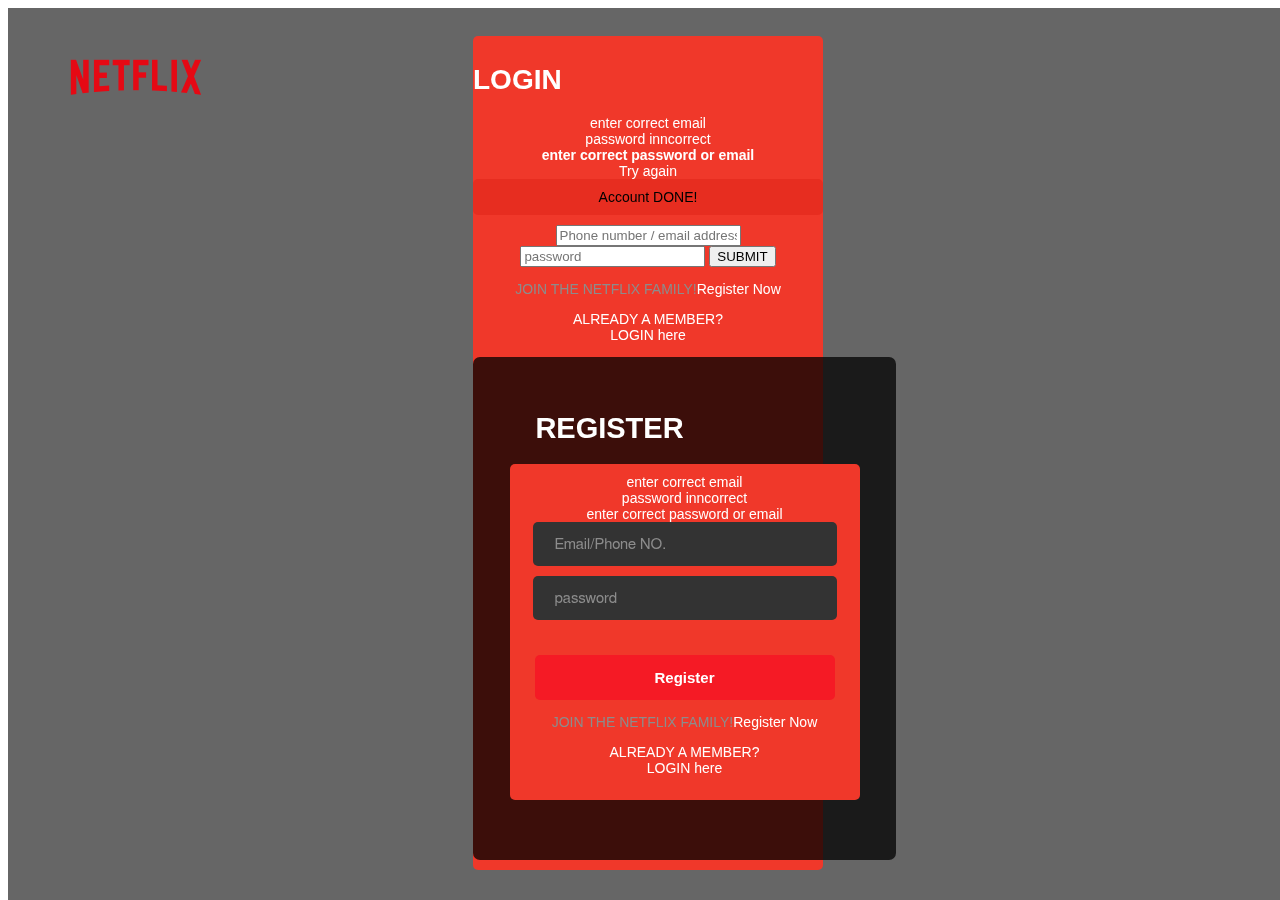
<file: Netflix.html/landing.html>
<!DOCTYPE html>
<html lang="en">
<head>
    <meta charset="UTF-8">
    <meta http-equiv="X-UA-Compatible" content="IE=edge">
    <meta name="viewport" content="width=device-width, initial-scale=1.0">
    <title>Document</title>
<link rel="stylesheet" href="css/landing.css">
     
</head>
<body>
    
</body>
</html>
  
<div class="layout">
    <div class="header">
        <img src="Images/logo.png" alt="">
    </div>
<div class="outline">
    <div class="login" v-if="logging">
        <div v-if="errorDiv" class="errorDiv">
            <h1>LOGIN</h1>
            <div v-if="emailError"> enter correct email<div>
            <div v-if="passwordErrorone">  password inncorrect </div>
            <div v-if="passwordError"><strong> enter correct password or email</strong><br> Try again <div>
        </div> 
        <transition name="vanish" appear="">
            <div v-if="completeDiv" class="completeDiv">
                Account DONE!
            </div>
            </transition>
            <input type="text" v-model="email" placeholder="Phone number / email address">
            <input type="password" v-model="password" placeholder="password">
            <button @click.prevent="onSubmit"> SUBMIT </button>
            <div class="register"><p> JOIN THE NETFLIX FAMILY!<a @click="register= "true">Register Now </a></p></div>
            <div class="register-now"><p> ALREADY A MEMBER?<br> <a @click="login = "false"> LOGIN here </a></p></div> 
        </div>
        <div id="Register" class="boxlayout" v-if="register">
            <h1> REGISTER</h1>
            <div v-if="errorDiv" class="errorDiv">
                <div v-if="emailError"> enter correct email<div>
                <div v-if="passwordErrorone">  password inncorrect </div>
                <div v-if="passwordError">enter correct password or email</div>
            </div>
            <input type="text" v-model="email" placeholder="Email/Phone NO.">
            <input type="password" v-model="password" placeholder="password">
            <button @click.prevent="register"> Register </button>
            <div class="register"><p> JOIN THE NETFLIX FAMILY!<a @click="register= "false">Register Now </a></p></div>
            <div class="login"><p> ALREADY A MEMBER?<br> <a @click="login = "false"> LOGIN here </a></p></div> 
            
        </div>
    </div>  
</div>
<script src="js/landing.js"></script>

</body>
</html>
</file>
<file: Netflix.html/css/landing.css>
.completeDiv{
    width: 350px;
    height: auto;
    padding: 10px 0px 10px 0px;
    background: #e72d20;
    border-radius: 5px;
    margin-bottom: 10px;
    font-family:  Arial, Helvetica, sans-serif;
    font-size: 14px;
    text-align: center;
    color:black   
}
.errorDiv{
    width: 350px;
    height: relative;
    padding: 10px 0px 10px 0px;
    background: #f0382a;
    border-radius: 5px;
    margin-bottom: 10px;
    font-family: Arial, Helvetica, sans-serif;
    font-size: 14px;
    text-align: center;
    color:rgb(255, 255, 255)
}
h1{
    margin-right: 2000px;
}
.register a{
    color: white;
}
.register   a:hover{
    cursor: pointer;
    text-decoration: underline;
}
.register p{
    color: #8c8c8c;
}
.register{
    margin-top: 10px;
}
.header{
    position: absolute;
    width: 200px;
    z-index: 1;
}
.header img{
    width: 80%;
    margin-top: 22px;
    margin-left: 48px;
}
.outline{
    position: fixed;
    display: flex;
    width: 100%;
    height: 100%;
    justify-content: center;
    align-items: center;
    background: rgba(0, 0, 0, 0.6);
}
.layout{
    background: url('https://i.ibb.co/ynf52h8/zgeTuV.jpg') no-repeat;
    background-size: cover;
    background-position: center;
    position: fixed;
    width: 100%;
    height: 100%;
    z-index: 1;
}
.boxlayout h1{
    color: white;
    font-size: 29px;
    margin-right: 150px;
    margin-top: 55px;
}
.boxlayout button{
    margin-top: 25px;
    width: 300px;
    height: 45px;
    background: #f51a25;
    border: 0px;
    outline: 0px;
    color: white;
    font-size: 15px;
    font-weight: 600;
    border-radius: 5px;
}
.boxlayout button:hover{
    cursor: pointer;
}
.boxlayout input:focus{
   background: #454545;
}
.boxlayout input::placeholder{
    color: #8c8c8c;
    font-family: FreeSans;
    font-size: 15px;
}
.boxlayout input{
    width: 300px;
    height: 42px;
    background: #333333;
    border: 0px;
    outline: none;
    margin-bottom: 10px;
    border-radius: 5px;
    color: white;
    text-indent:20px;
}
.boxlayout{
    width: 423px;
    height: auto;
    background: rgba(0, 0, 0, 0.75);
    border-radius: 7px;
    display: flex;
    flex-direction: column;
    justify-content: flex-start;
    align-items: center;
    padding-bottom: 50px;
}
@media (max-width:425px){
    .login{
    width: 90%;
    height: auto;
    padding-bottom: 50px;
    }
    .register{
        display: none;
    }
    .register-now{
        width: 100%;
        display: flex;
        justify-content: center;
        align-items: center;
        text-align: center;
    }
    .register-now a{
    color: white;
    }
    .register-now a:hover{
        cursor: pointer;
        text-decoration: underline;
    }
    .register-now p{
        color: #a5a2a2;
    }
    .register-now{
        margin-top: 10px;
    }
};
</file>
